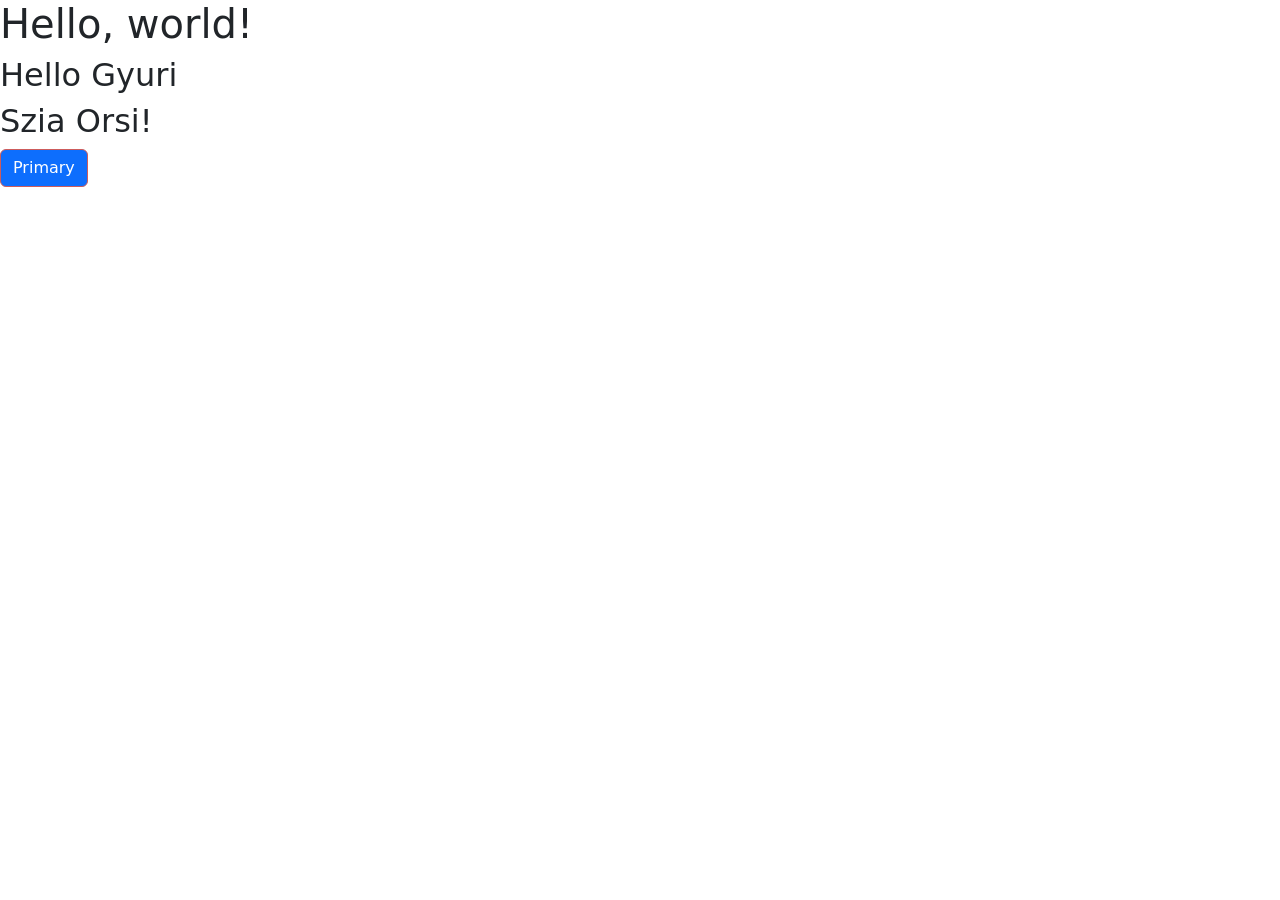
<file: Bootstrap/index.html>
<!doctype html>
<html lang="en">
  <head>
    <!-- Required meta tags -->
    <meta charset="utf-8">
    <meta name="viewport" content="width=device-width, initial-scale=1">

    <!-- Bootstrap CSS -->
    <link href="https://cdn.jsdelivr.net/npm/bootstrap@5.0.0-beta1/dist/css/bootstrap.min.css" rel="stylesheet" integrity="sha384-giJF6kkoqNQ00vy+HMDP7azOuL0xtbfIcaT9wjKHr8RbDVddVHyTfAAsrekwKmP1" crossorigin="anonymous">
    <link href="stylesheets/styles.css" rel="stylesheet">

    <title>Hello, world!</title>
  </head>
  <body>
    <h1>Hello, world!</h1>
    <h2>Hello Gyuri</h2>
    <h2>Szia Orsi!</h2>
    
    <button type="button" class="btn btn-primary">Primary</button>

    <!-- Optional JavaScript; choose one of the two! -->

    <!-- Option 1: Bootstrap Bundle with Popper -->
    <script src="https://cdn.jsdelivr.net/npm/bootstrap@5.0.0-beta1/dist/js/bootstrap.bundle.min.js" integrity="sha384-ygbV9kiqUc6oa4msXn9868pTtWMgiQaeYH7/t7LECLbyPA2x65Kgf80OJFdroafW" crossorigin="anonymous"></script>

    <!-- Option 2: Separate Popper and Bootstrap JS -->
    <!--
    <script src="https://cdn.jsdelivr.net/npm/@popperjs/core@2.5.4/dist/umd/popper.min.js" integrity="sha384-q2kxQ16AaE6UbzuKqyBE9/u/KzioAlnx2maXQHiDX9d4/zp8Ok3f+M7DPm+Ib6IU" crossorigin="anonymous"></script>
    <script src="https://cdn.jsdelivr.net/npm/bootstrap@5.0.0-beta1/dist/js/bootstrap.min.js" integrity="sha384-pQQkAEnwaBkjpqZ8RU1fF1AKtTcHJwFl3pblpTlHXybJjHpMYo79HY3hIi4NKxyj" crossorigin="anonymous"></script>
    -->
  </body>
</html>
</file>
<file: Bootstrap/stylesheets/styles.css>
.main-container {
    background-color: teal;
}

.blue {
    background-color: blue;
}

.red {
    background-color: red;
}

.green {
    background-color: green;
}

.btn-primary {
    border-color: indianred;
}
</file>
